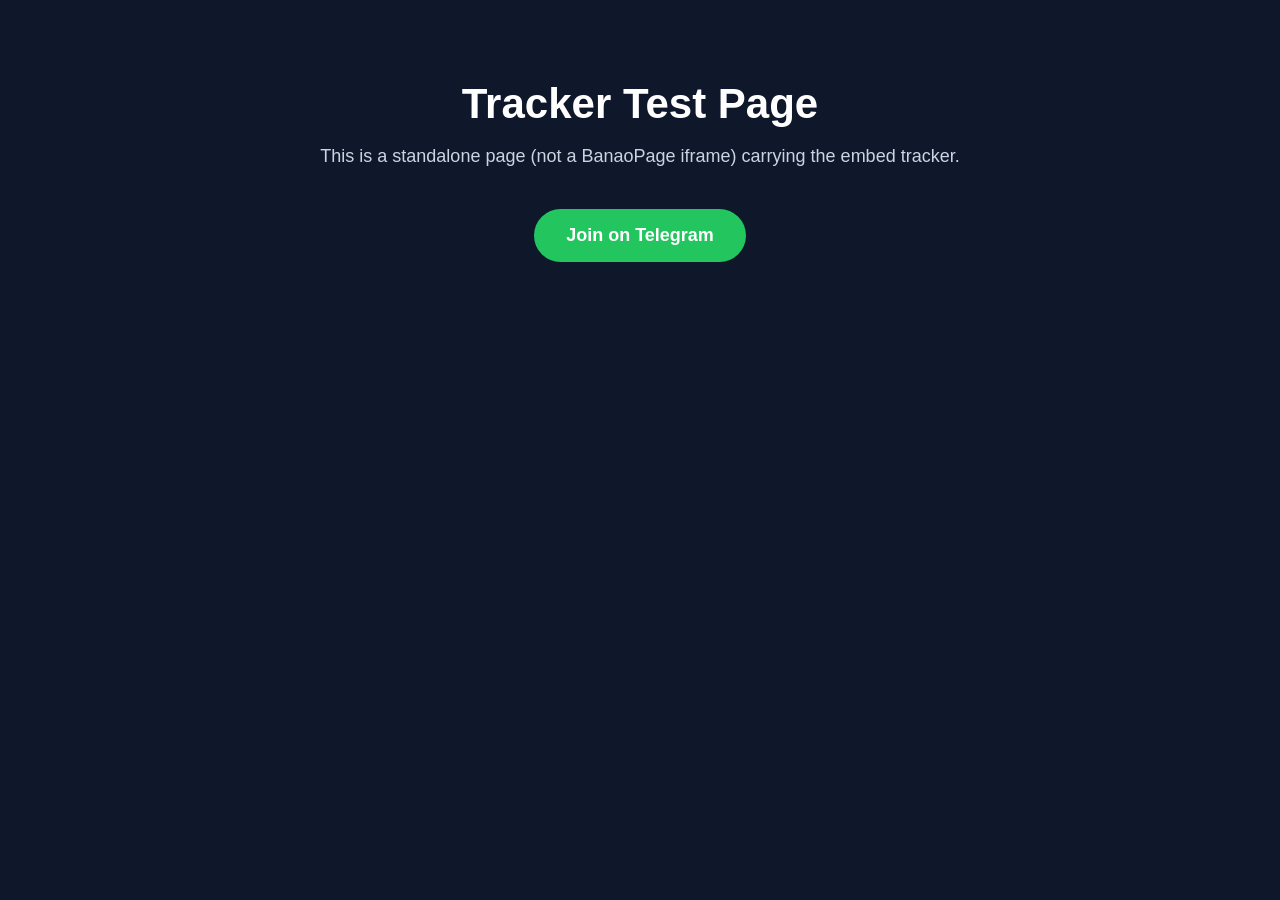
<file: tracker-test.html>
<!DOCTYPE html>
<html lang="en">
<head>
<meta charset="UTF-8">
<meta name="viewport" content="width=device-width, initial-scale=1.0">
<title>Tracker Test Page</title>
<style>body{margin:0;font-family:Arial,sans-serif;background:#0F172A;color:#fff;text-align:center}.box{max-width:640px;margin:0 auto;padding:80px 20px}h1{font-size:42px;margin:0 0 12px}p{color:#CBD5E1;font-size:18px}a.btn{display:inline-block;margin-top:24px;background:#22C55E;color:#fff;padding:16px 32px;border-radius:999px;font-weight:bold;font-size:18px;text-decoration:none}</style>
</head>
<body>
  <div class="box">
    <h1>Tracker Test Page</h1>
    <p>This is a standalone page (not a BanaoPage iframe) carrying the embed tracker.</p>
    <a class="btn" href="https://t.me/banaopage" target="_blank">Join on Telegram</a>
  </div>
  <script src="https://banaopage.vercel.app/tracker.js" data-page="cloud-test" data-channel="banaopage"></script>
</body>
</html>
</file>
